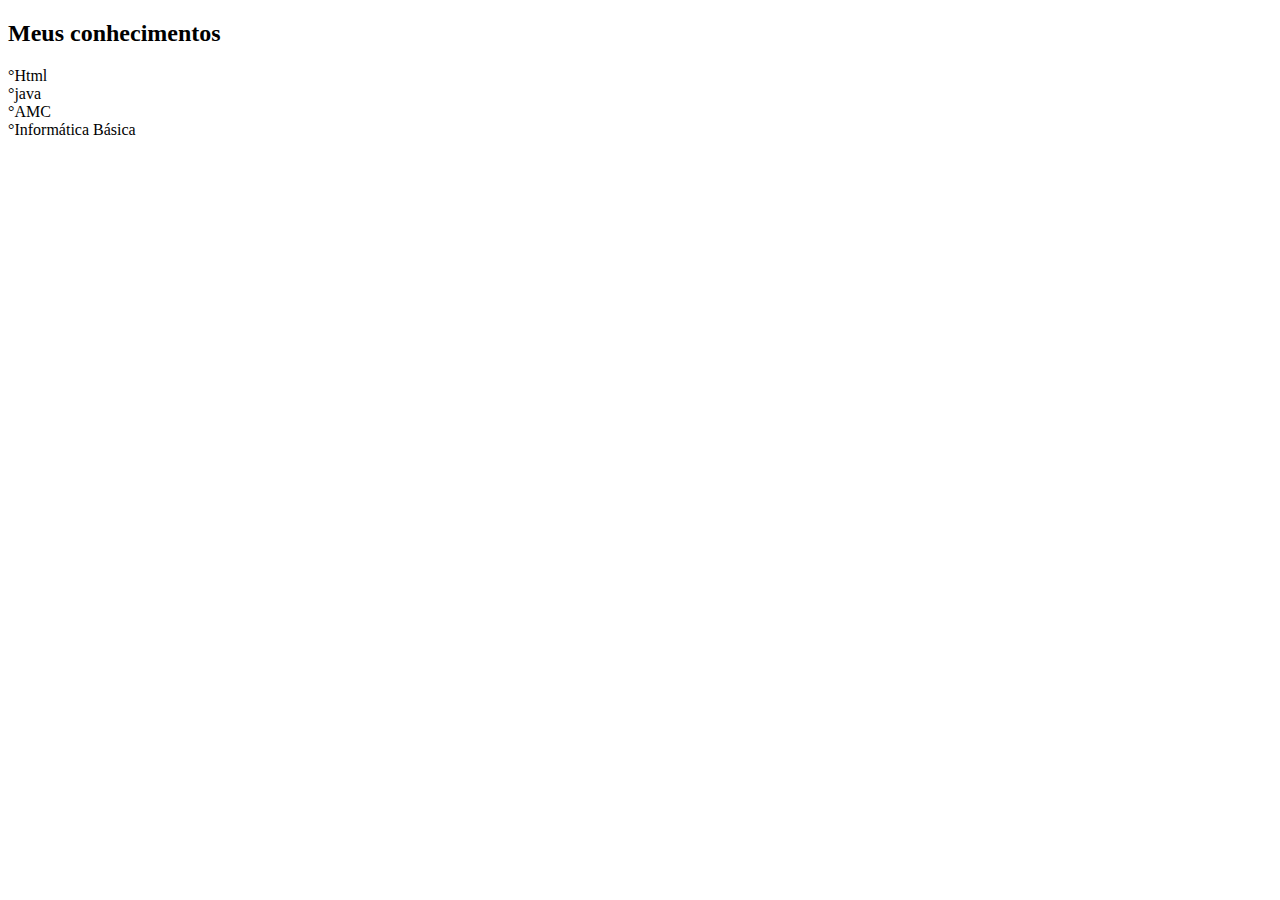
<file: trabalho mayara 2°ds/21_03/c.html>
<!DOCTYPE html>
<html lang="en">
<head>
    <meta charset="UTF-8">
    <meta http-equiv="X-UA-Compatible" content="IE=edge">
    <meta name="viewport" content="width=, initial-scale=1.0">
    <title>Document</title>
</head>
<body>
    <h2>Meus conhecimentos</h2>
    <p>°Html <br> °java <br>°AMC <br>°Informática Básica</p>
</body>
</html>
</file>
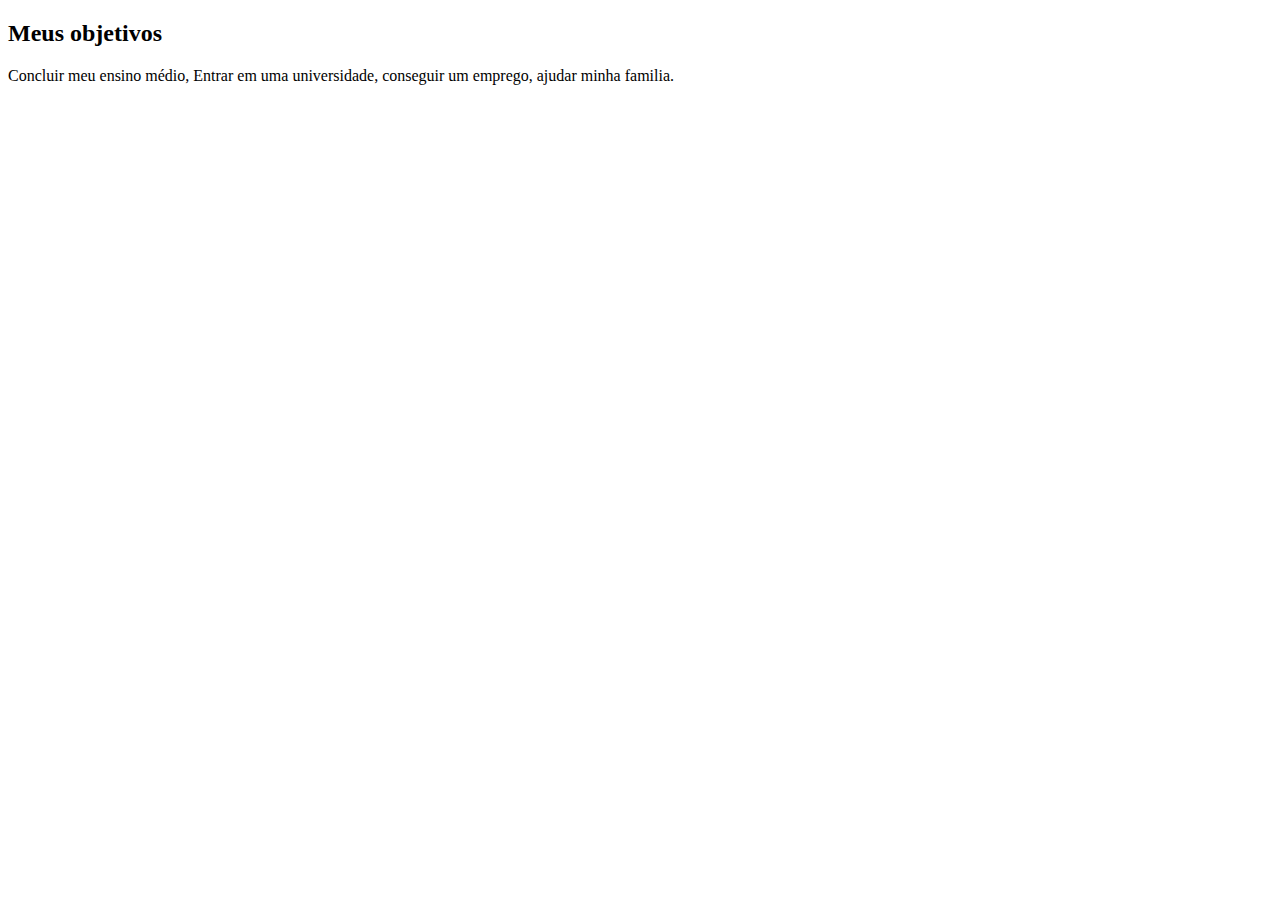
<file: trabalho mayara 2°ds/21_03/o.html>
<!DOCTYPE html>
<html lang="en">
<head>
    <meta charset="UTF-8">
    <meta http-equiv="X-UA-Compatible" content="IE=edge">
    <meta name="viewport" content="width=device-width, initial-scale=1.0">
    <title>Document</title>
</head>
<body>
    <h2>Meus objetivos</h2>
    <p> Concluir meu ensino médio, Entrar em uma universidade, conseguir um emprego, ajudar minha familia.</p>
</body>
</html>
</file>
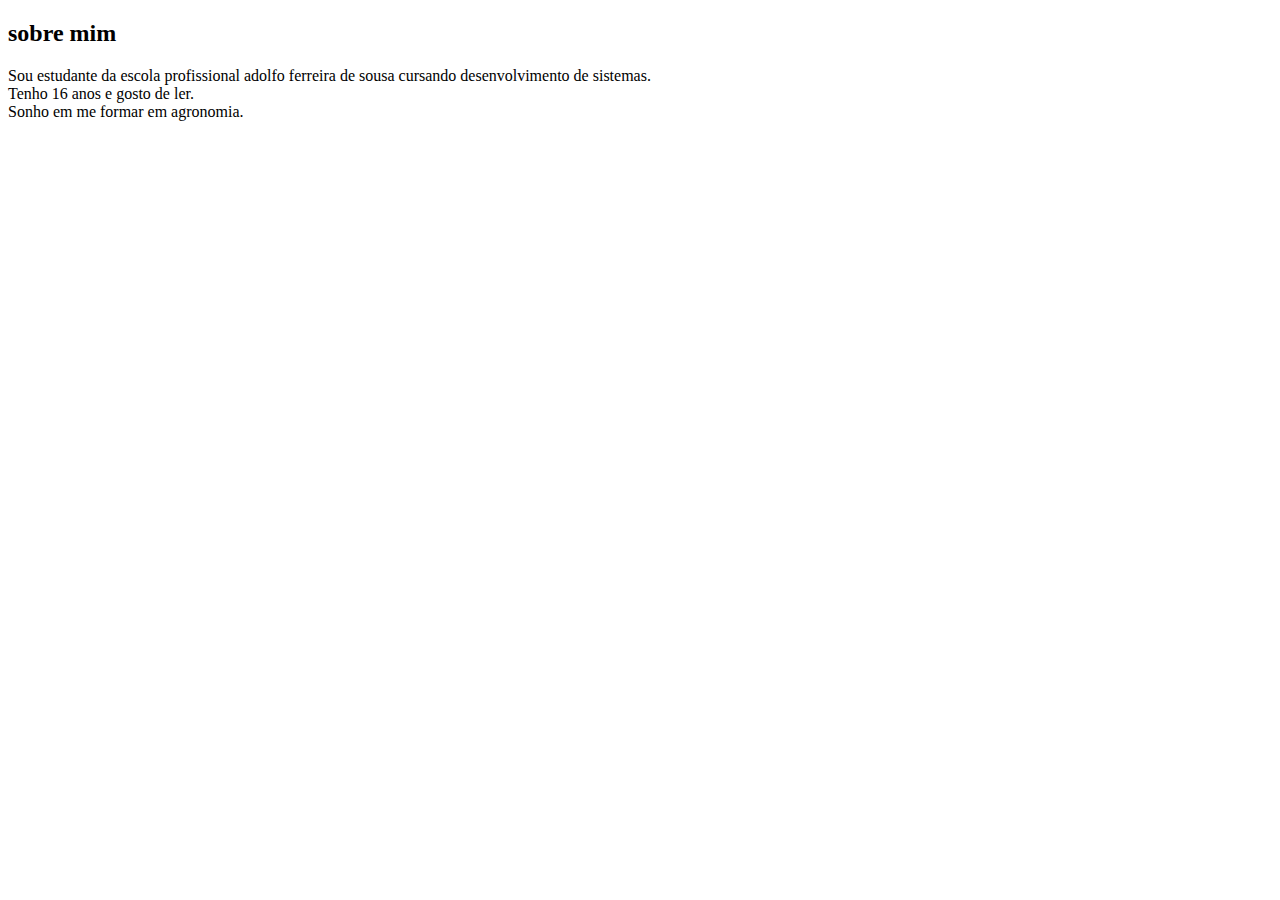
<file: trabalho mayara 2°ds/21_03/s.html>
<!DOCTYPE html>
<html lang="en">
<head>
    <meta charset="UTF-8">
    <meta http-equiv="X-UA-Compatible" content="IE=edge">
    <meta name="viewport" content="width=device-width, initial-scale=1.0">
    <title>Document</title>
</head>
<body>
    <h2>sobre mim</h2>
    <p>Sou estudante da escola profissional adolfo ferreira de sousa cursando desenvolvimento de sistemas. <br>
        Tenho 16 anos e gosto de ler. <br>
        Sonho em me formar em agronomia.  <br>
        
    </p>
</body>
</html>
</file>
